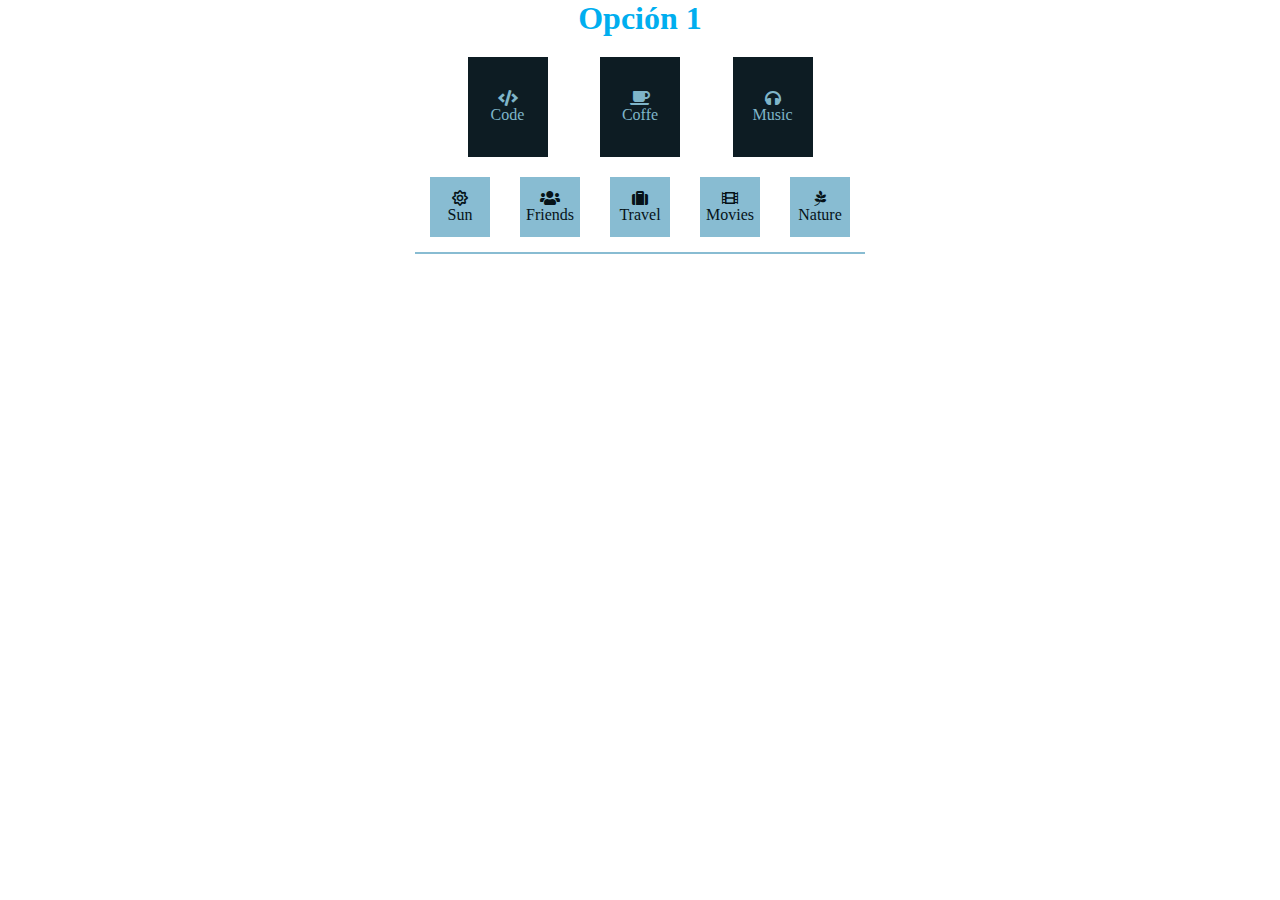
<file: index.html>
<!DOCTYPE html>
<html lang="en">
<head>
    <meta charset="UTF-8">
    <meta http-equiv="X-UA-Compatible" content="IE=edge">
    <meta name="viewport" content="width=device-width, initial-scale=1.0">
    <link rel="stylesheet" href="https://cdnjs.cloudflare.com/ajax/libs/font-awesome/5.15.4/css/all.min.css" integrity="sha512-1ycn6IcaQQ40/MKBW2W4Rhis/DbILU74C1vSrLJxCq57o941Ym01SwNsOMqvEBFlcgUa6xLiPY/NS5R+E6ztJQ==" crossorigin="anonymous" referrerpolicy="no-referrer" />
    <link rel="stylesheet" href="./estilo.css">
    <title>Document</title>
</head>
<body>
    <header class="cabecera">
        <h1 class="titulo">Opción 1</h1>
    </header>
    <main class="contenedor">
        <section class="seccionpadre">
            <div class="secciones">
                <i class="fas fa-code"></i>
                <div>
                    <span>Code</span>
                </div>
            </div>
            <div class="secciones">
                <i class="fas fa-coffee"></i>
                <div>
                    <span>Coffe</span>
                </div>
            </div>
            <div class="secciones">
                <i class="fas fa-headphones"></i>
                <div>
                    <span>Music</span>
                </div>
            </div>
        </section>
        <section class="seccionpadre2">
            <div class="secciones2">
                <i class="far fa-sun"></i>
                <div>
                    <span>Sun</span>
                </div>
            </div>
            <div class="secciones2">
                <i class="fas fa-users"></i>
                <div>
                    <span>Friends</span>
                </div>
            </div>
            <div class="secciones2">
                <i class="fas fa-suitcase"></i>
                <div>
                    <span>Travel</span>
                </div>
            </div>
            <div class="secciones2">
                <i class="fas fa-film"></i>
                <div>
                    <span>Movies</span>
                </div>
            </div>
            <div class="secciones2">
                <i class="fab fa-pagelines"></i>
                <div>
                    <span>Nature</span>
                </div>
            </div>
        </section>
    </main>
</body>
</html>
</file>
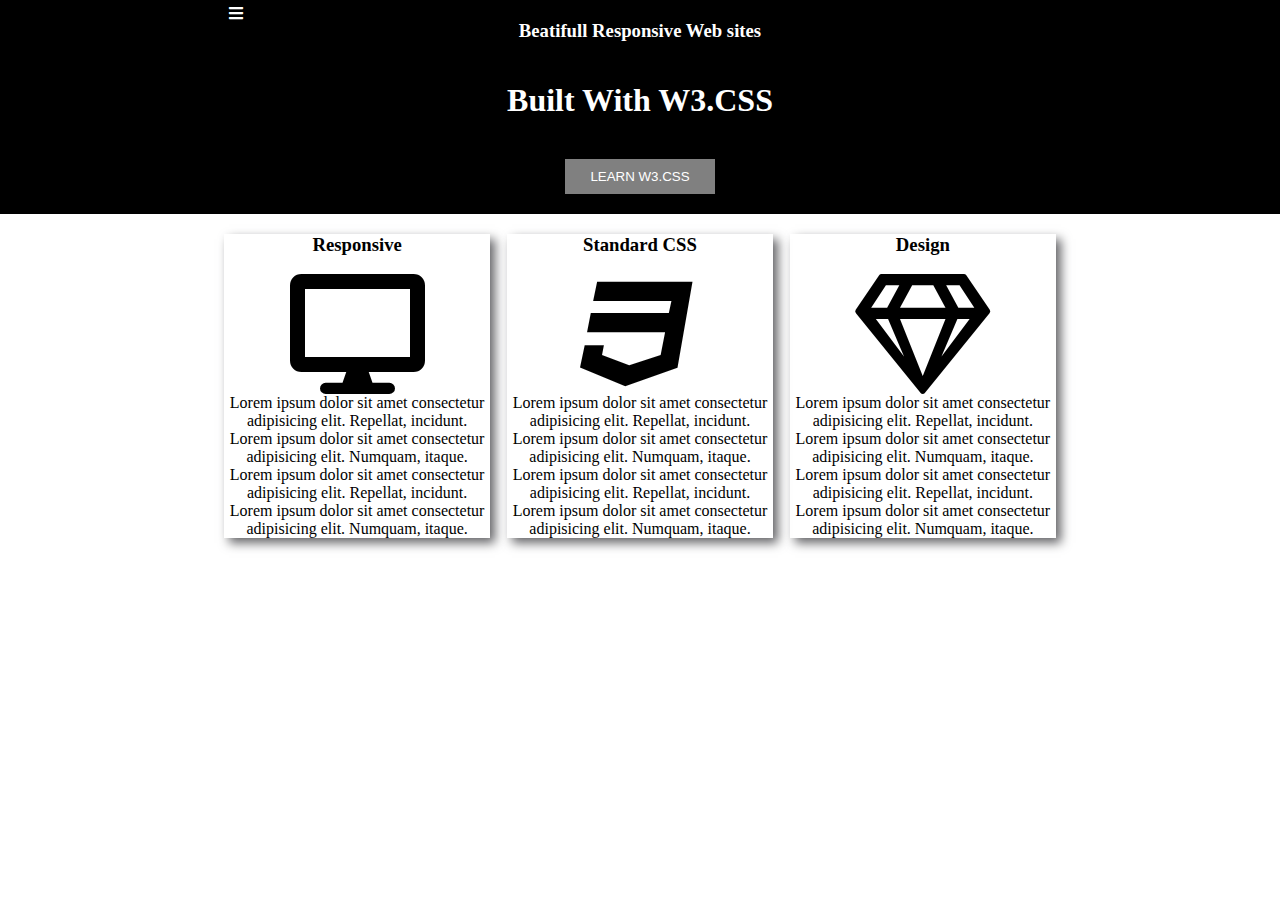
<file: reto2-semana3.html>
<!DOCTYPE html>
<html lang="en">
<head>
    <meta charset="UTF-8">
    <meta http-equiv="X-UA-Compatible" content="IE=edge">
    <meta name="viewport" content="width=device-width, initial-scale=1.0">
    <link rel="stylesheet" href="https://cdnjs.cloudflare.com/ajax/libs/font-awesome/5.15.4/css/all.min.css" integrity="sha512-1ycn6IcaQQ40/MKBW2W4Rhis/DbILU74C1vSrLJxCq57o941Ym01SwNsOMqvEBFlcgUa6xLiPY/NS5R+E6ztJQ==" crossorigin="anonymous" referrerpolicy="no-referrer" />
    <link rel="stylesheet" href="./reto2-semana3.css">
    <title>Document</title>
</head>
<body>
    <header class="cabecera-contenedor">
        <div class="contenedor">
            <div class="contenedor-2">
                <div class="cabecera">
                    <i class="icono fas fa-bars"></i>
                    <h3 class="etiqueta">Beatifull Responsive Web sites</h3>
                    <h1 class="etiqueta">Built With W3.CSS</h1>
                    <div class="etiqueta contenedor-button">
                        <button class="boton">LEARN W3.CSS</button>
                    </div>
                </div>
            </div>
        </div>
    </header>
<main class="principal-contenedor">
    <section class="contenedor">
        <div class="tarjeta">
            <div class="grupo2">
                <h3>Responsive</h3><br>
                <i class="fa fa-desktop" style="font-size:120px"></i>
                <p>Lorem ipsum dolor sit amet consectetur adipisicing elit. Repellat, incidunt.</p>
                <p>Lorem ipsum dolor sit amet consectetur adipisicing elit. Numquam, itaque.</p>
                <p>Lorem ipsum dolor sit amet consectetur adipisicing elit. Repellat, incidunt.</p>
                <p>Lorem ipsum dolor sit amet consectetur adipisicing elit. Numquam, itaque.</p>
            </div>
            <div class="grupo2">
                <h3>Standard CSS</h3><br>
                <i class="fab fa-css3" style="font-size:120px"></i>
                <p>Lorem ipsum dolor sit amet consectetur adipisicing elit. Repellat, incidunt.</p>
                <p>Lorem ipsum dolor sit amet consectetur adipisicing elit. Numquam, itaque.</p>
                <p>Lorem ipsum dolor sit amet consectetur adipisicing elit. Repellat, incidunt.</p>
                <p>Lorem ipsum dolor sit amet consectetur adipisicing elit. Numquam, itaque.</p>
            </div>
            <div class="grupo2">
                <h3>Design</h3><br>
                <i class="far fa-gem" style="font-size: 120px;"></i>
                <p>Lorem ipsum dolor sit amet consectetur adipisicing elit. Repellat, incidunt.</p>
                <p>Lorem ipsum dolor sit amet consectetur adipisicing elit. Numquam, itaque.</p>
                <p>Lorem ipsum dolor sit amet consectetur adipisicing elit. Repellat, incidunt.</p>
                <p>Lorem ipsum dolor sit amet consectetur adipisicing elit. Numquam, itaque.</p>
            </div>
        </div>
    </section>
</main>
</body>
</html>
</file>
<file: estilo.css>
:root{
     --color1: #00aeef;
     --color2: #061318;
     --color3: #0d1c23;
     --color4: #7fb5c9;
     --color5: #88bcd2;
}
*{
    margin: 0;
    padding: 0;
    box-sizing: border-box;

}
.titulo{
    color: var(--color1);
    text-align: center;
}
.contenedor{
    max-width: 450px;
    margin: auto;
    border-bottom: 2px solid var(--color5);
}
.seccionpadre{
    display: flex;
    justify-content: space-evenly;
    align-items: center;
    margin-top: 20px;
    margin-bottom: 20px;
}
.secciones{
    width: 80px;
    height: 100px;
    background-color: var(--color3);
    color: var(--color4);
    text-align: center;
    display: flex;
    flex-direction: column;
    justify-content: center;
}
.seccionpadre2{
    display: flex;
    justify-content: space-around;
}
.secciones2{
    background-color: var(--color5);
    color: var(--color2);
    width: 60px;
    height: 60px;
    text-align: center;
    display: flex;
    flex-direction: column;
    justify-content: center;
    margin-bottom: 15px;
}
</file>
<file: reto2-semana3.css>
*{
    margin: 0;
    padding: 0;
    box-sizing: border-box;
}
.cabecera-contenedor{
    background-color: #000;
    width: 100%;
}
.contenedor{
    max-width: 65%;
    margin: 0 auto;
    position: relative;
}

.cabecera > * {
    text-align: center;
    padding-top: 20px;
    padding-bottom: 20px;
    color: white;
}
.icono{
    padding: 0 !important;
    color: white;
    position: absolute;
    top: 5px;
    left: 5px;
}
.boton{
    border: 0;
    padding: 10px 25px;
    color: white;
    background-color: gray;
}

.boton:hover{
    background-color: lightgrey;
    font-weight: bold;
    cursor: pointer;
}
.principal-contenedor{

    width: 100%;
}
.tarjeta{
    display: flex;
    justify-content: space-between;
    padding-top: 20px;
}
.grupo2{
 
    text-align: center;
    width: 32%;
    box-shadow: 5px 5px 10px #646467;
}
</file>
